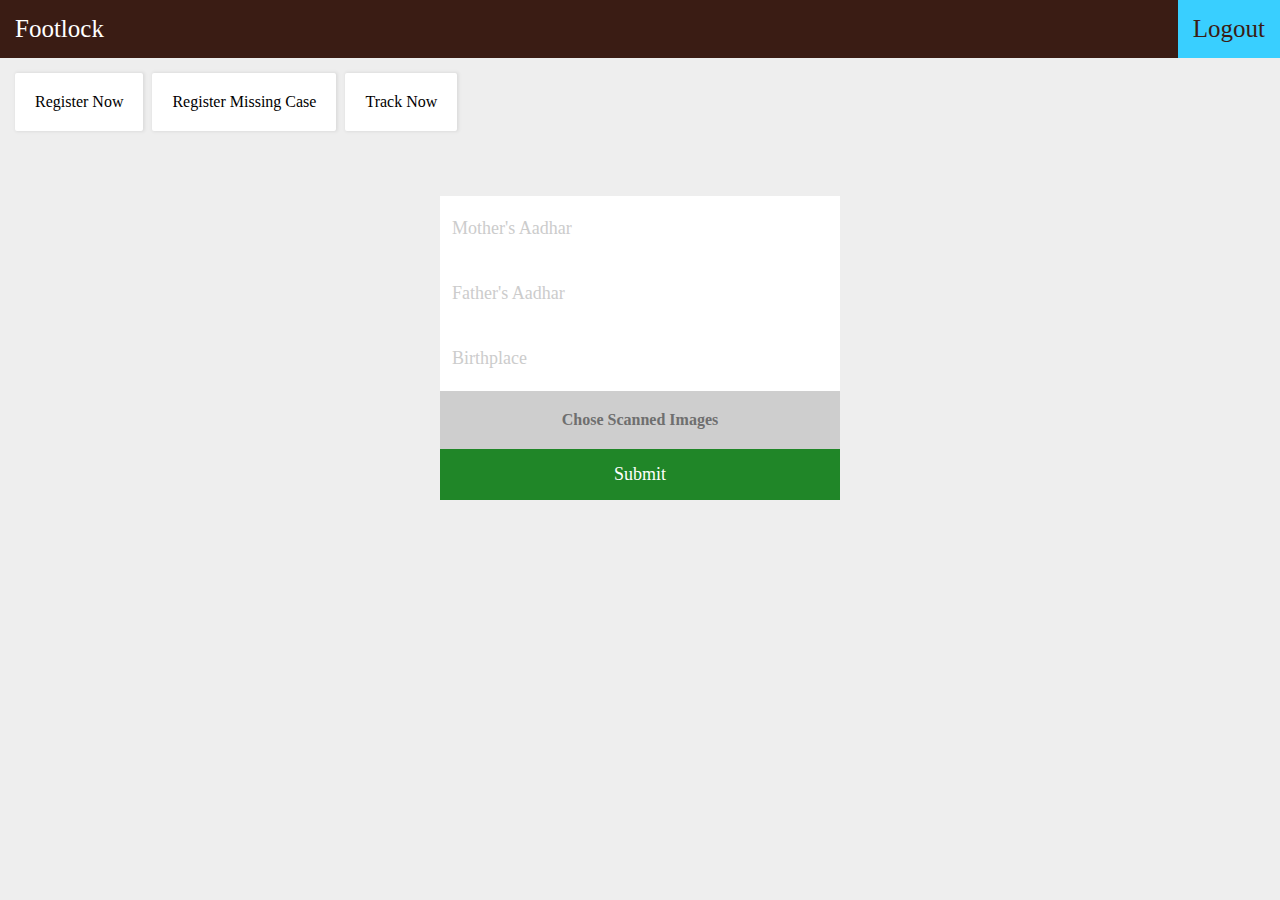
<file: UI-Interface/index.html>
<!DOCTYPE html>
<html lang="en">
<head>
    <meta charset="UTF-8">
    <meta name="viewport" content="width=device-width, initial-scale=1.0">
    <meta http-equiv="X-UA-Compatible" content="ie=edge">
    <link rel="stylesheet" href="./assets/css/styles.css">
    <title>NB-Aadhar</title>
</head>
<body>
    <div class="bg-fullscreen hidden" id="bg-intro">
        <div class="login-form form delayed-fadein" id="login-form">
            <input type="text" name="l_u" placeholder="Username">
            <input type="password" name="l_p" placeholder="Password">
            <input type="button" value="Login" onclick="login()">
            <div class="helper" onclick="toggleform('login')">New User?</div>
        </div>
        <div class="signup-form form hidden delayed-fadein" id="signup-form">
            <input type="text" name="s_u" placeholder="Username">
            <input type="text" name="s_a" placeholder="Aadhar Number">
            <input type="password" name="s_p" placeholder="Password">
            <input type="password" name="s_r_p" placeholder="Re-confirm Password">
            <input type="button" value="Signup">
            <div class="helper" onclick="toggleform('signup')">Already A User?</div>
        </div>
    </div>
    <div class="intro-screen" id="dashboard">
        <div class="navbar">
            <div class="brand">Footlock</div>
            <div class="logout" onclick="logout()">Logout</div>
        </div>
        <div class="btn_holder">
            <div class="card" onclick="navigateTo('register')">
                Register Now
            </div>
            <div class="card" onclick="navigateTo('reportMissing')">
                Register Missing Case
            </div>
            <div class="card" onclick="navigateTo('track')">
                Track Now
            </div>
        </div>
        <div router-outlet></div>
    </div>
    <script src="./assets/js/jq.min.js"></script>
    <script src="./assets/js/route-now.min.js"></script>
    <script src="./assets/js/nb-aadhar.js"></script>
</body>
</html>
</file>
<file: UI-Interface/assets/css/styles.css>
*{
    margin:0; padding: 0;
    box-sizing: border-box;
    font-family: calibri;
}

::-webkit-input-placeholder { /* Chrome/Opera/Safari */
    color: #ccc;
  }
  ::-moz-placeholder { /* Firefox 19+ */
    color: #ccc;
  }
  :-ms-input-placeholder { /* IE 10+ */
    color: #ccc;
  }
  :-moz-placeholder { /* Firefox 18- */
    color: #ccc;
  }

html,body{
    background: #eee;
}

.bg-fullscreen{
    position: absolute;
    height: 100%; width: 100%;
    top: 0; left: 0; right: 0; bottom: 0;
    background: url('../images/bg_with_logo.jpg');
    background-size: cover;
    background-position: 50% 50%;
}

.hidden{
    display: none !important;
}

.form.login-form, .form.signup-form{
    position: absolute;
    right: 15%;
    top: 40%;
}

.form input {
    display: block;
    font-size: 18px;
    padding: 20px 10px;
    margin: 0; 
    float: none;
    width: 400px;
    outline: none;
    border: none;
}

.form input[type="text"],.form input[type="password"]{
    background: #fff;
    color: rgb(36, 32, 32);
    border: 2px solid #fff;
}

.form input[type="button"]{
    cursor: pointer;
    background: #3a1c14;
    color: #fff;
    padding: 15px;
}

.form input[type="button"].success{
    background: #208628;
}

.form input[type="button"].error{
    background: #c44;
}

.form input[type="button"].warning{
    background: #ea9412;
}

.form input[type="file"]{
    opacity: 0;
    height: 0; width: 0;
    padding: 0;
}

.form input[type="file"] + label{
    width: 400px;
    padding: 20px 10px;
    display: inline-block;
    text-align: center;
    background: #cecece;
    color: #6f6f6f;
    font-weight: bold;
    cursor: pointer;
}

.form input[type="file"] + label.files-added{
    background: #3cb96e;
    color: #eee;
}

.form .helper{
    color: #555;
    font-size: 15px;
    text-align: right;
    cursor: pointer;
    margin: 10px 0;
}

.form .helper:hover{
    text-decoration: underline;
}

@keyframes fadein {
    from {top: 45%; opacity: 0}
    to {top: 40%; opacity: 1}
}

.delayed-fadein{
    animation: fadein 500ms linear forwards;
}

.navbar{
    background: #3a1c14;
    color: #fff;
    font-size: 25px;
}

.navbar .brand{
    padding: 15px;
    float: left;
}

.navbar .logout{
    padding: 15px;
    float: right;
    cursor: pointer;
    background: #39cfff;
    color: #3a1c14;
}

.navbar:after,.navbar:before{
    content: "";
    display: table;
    clear: both;
}

[router-outlet]{
    padding: 50px 15px;
    display: flex;
}

.btn_holder{
    padding: 15px;
}

.card{
    background: #fff;
    padding: 20px;
    display: inline-block;
    box-shadow: 1px 0 3px 1px #ddd;
    border-radius: 2px;
    margin: 0 5px 0 0 ;
    cursor: pointer;
}

.card.active{
    border-bottom: 2px solid #39c;
}
</file>
